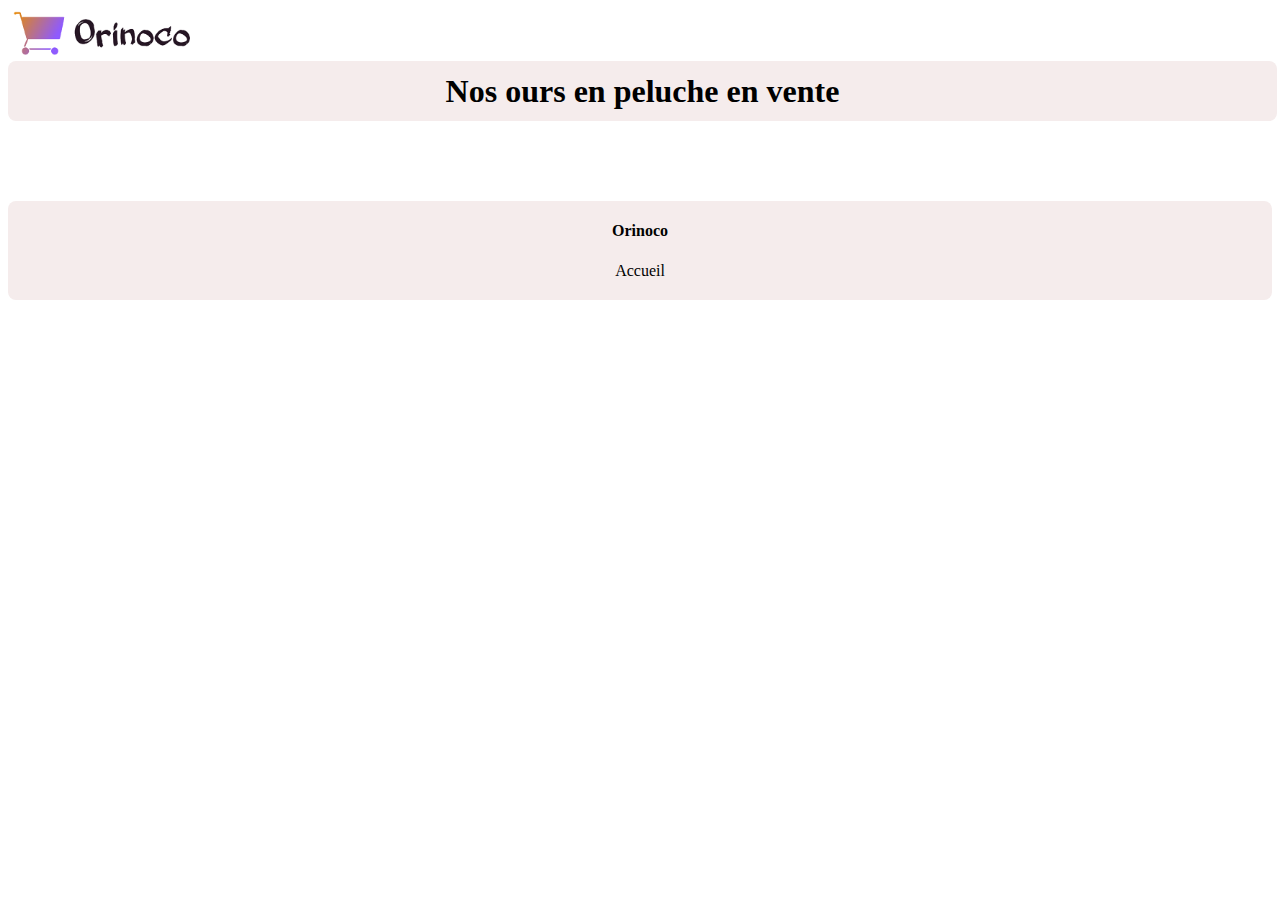
<file: index.html>
<!DOCTYPE html>
<html lang="fr">

<head>
    <meta charset="UTF-8">
    <meta http-equiv="X-UA-Compatible" content="IE=edge">
    <meta name="viewport" content="width=device-width, initial-scale=1.0">
    <link rel="stylesheet" href="https://use.fontawesome.com/releases/v5.15.2/css/all.css"
        integrity="sha384-vSIIfh2YWi9wW0r9iZe7RJPrKwp6bG+s9QZMoITbCckVJqGCCRhc+ccxNcdpHuYu" crossorigin="anonymous" />
    <link rel="stylesheet" href="scss/index.css">
    <link rel="stylesheet" href="scss/index.scss">
    <title>Accueil</title>
</head>

<body>
    <header>
        <div class="orinoco">
            <img src="scss/logo-orinoco.png" alt="logo-orinoco">
            <span class="basket-link"><a href="panier.html"><i class="fas fa-cart-arrow-down"></i></a></span>
        </div>
        <div class="welcome">
            <h1>
                Nos ours en peluche en vente
            </h1>
        </div>
    </header>
    <section class="articles">
        <div class="product">
            <ul id="products-list">
            </ul>
        </div>
    </section>
    <footer>
        <h4> Orinoco</h4>
        <a href="index.html"> Accueil</a>
    </footer>
    <script src="js/index.js">

    </script>
</body>

</html>
</file>
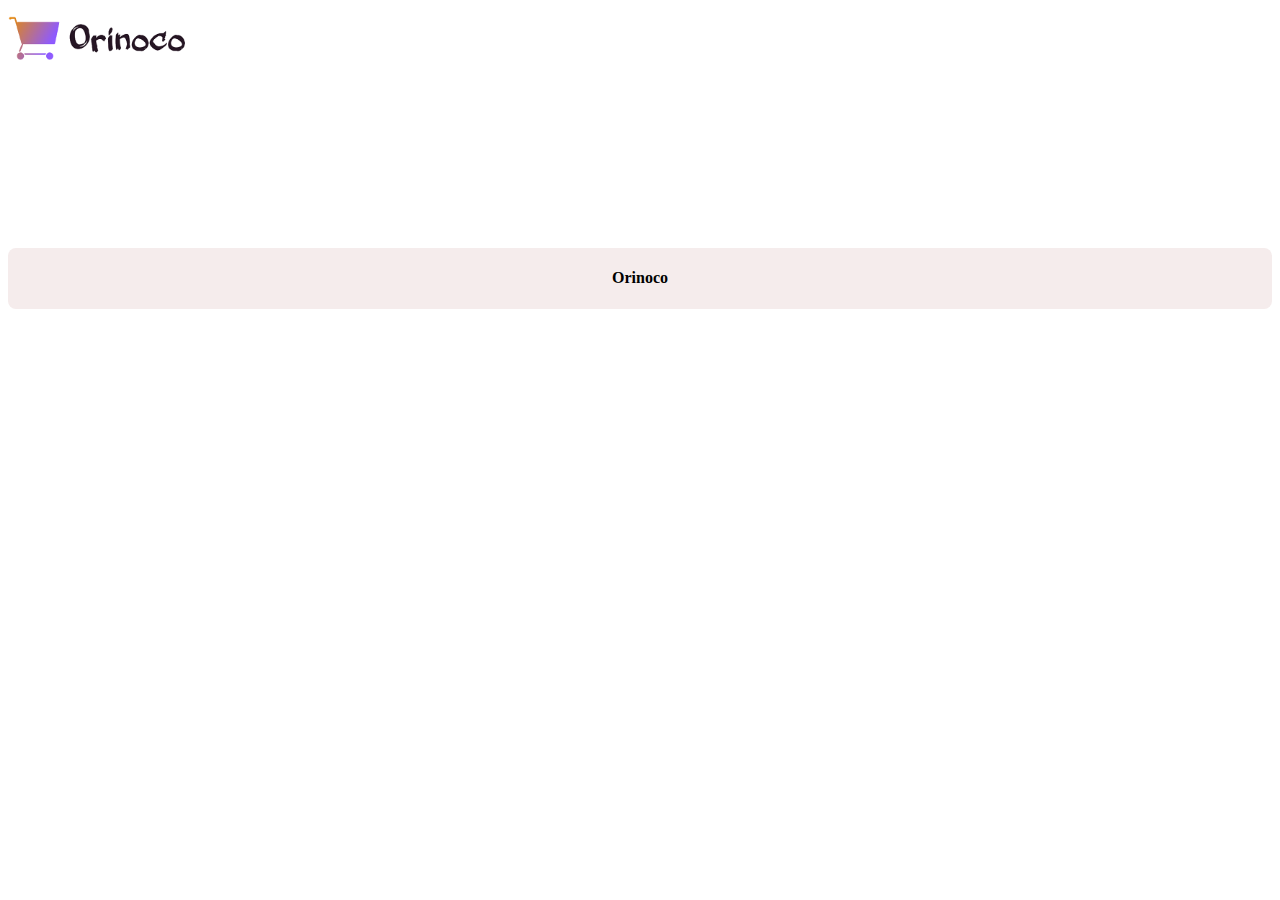
<file: page-confirmation.html>
<!DOCTYPE html>
<html lang="fr">

<head>
    <meta charset="UTF-8">
    <meta http-equiv="X-UA-Compatible" content="IE=edge">
    <meta name="viewport" content="width=device-width, initial-scale=1.0">
    <link rel="stylesheet" href="scss/page-confirmation.css">
    <link rel="stylesheet" href="scss/page-confirmation.scss">
    <title>Confirmation de commande</title>
</head>
<body>
    <header>
        <div class="orinoco">
            <img src="scss/logo-orinoco.png" alt="logo-orinoco">  
        </div>     
    </header>
    <section id="information">               
    </section>   
    <footer>
        <h4> Orinoco</h4>
    </footer>
<script src="js/page-confirmation.js"></script>
</body>
</html>
</file>
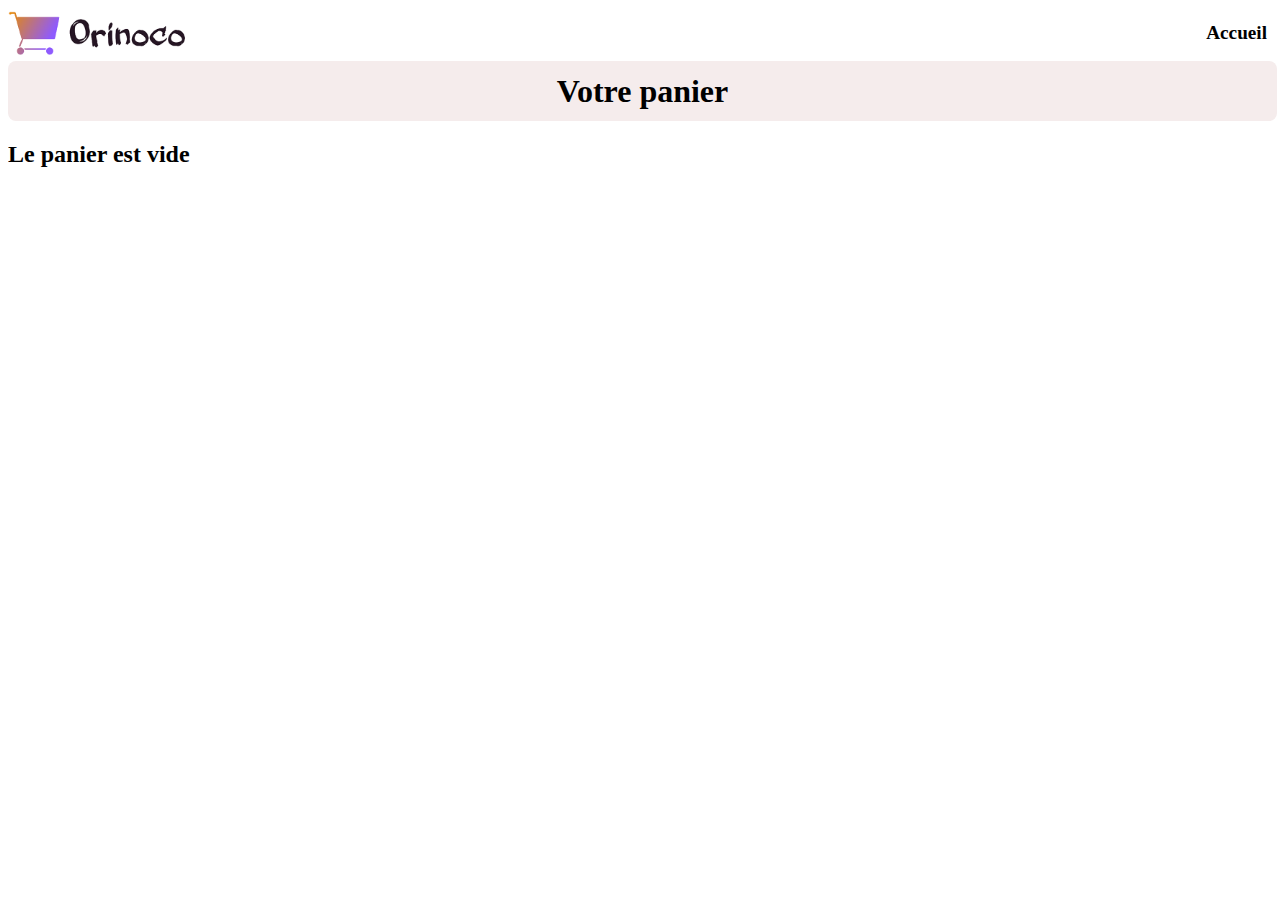
<file: panier.html>
<!DOCTYPE html>
<html lang="fr">

<head>
    <meta charset="UTF-8">
    <meta http-equiv="X-UA-Compatible" content="IE=edge">
    <meta name="viewport" content="width=device-width, initial-scale=1.0">
    <link rel="stylesheet" href="https://use.fontawesome.com/releases/v5.15.2/css/all.css"
    integrity="sha384-vSIIfh2YWi9wW0r9iZe7RJPrKwp6bG+s9QZMoITbCckVJqGCCRhc+ccxNcdpHuYu" crossorigin="anonymous" />
    <link rel="stylesheet" href="scss/panier.css">
    <link rel="stylesheet" href="scss/panier.scss">
    <title>Document</title>
</head>

<body>
    <header>
        <div class="orinoco">
            <img src="scss/logo-orinoco.png" alt="logo-orinoco">
            <span class="welcome-page"><a href="index.html"> Accueil</a></span>
        </div>
        <div class="h2">
            <h1>Votre panier</h1>
        </div>
    </header>
    <div id="container">
        <div class="basket-container">
            <ul id="basket-container">
            </ul>
        </div>
        <div id="total-basket">
        </div>
        <div id="delete-basket">
        </div>
    </div>
    <div id="form-container">    
    </div>
    <script src="js/panier.js">
    </script>
    
</body>

</html>
</file>
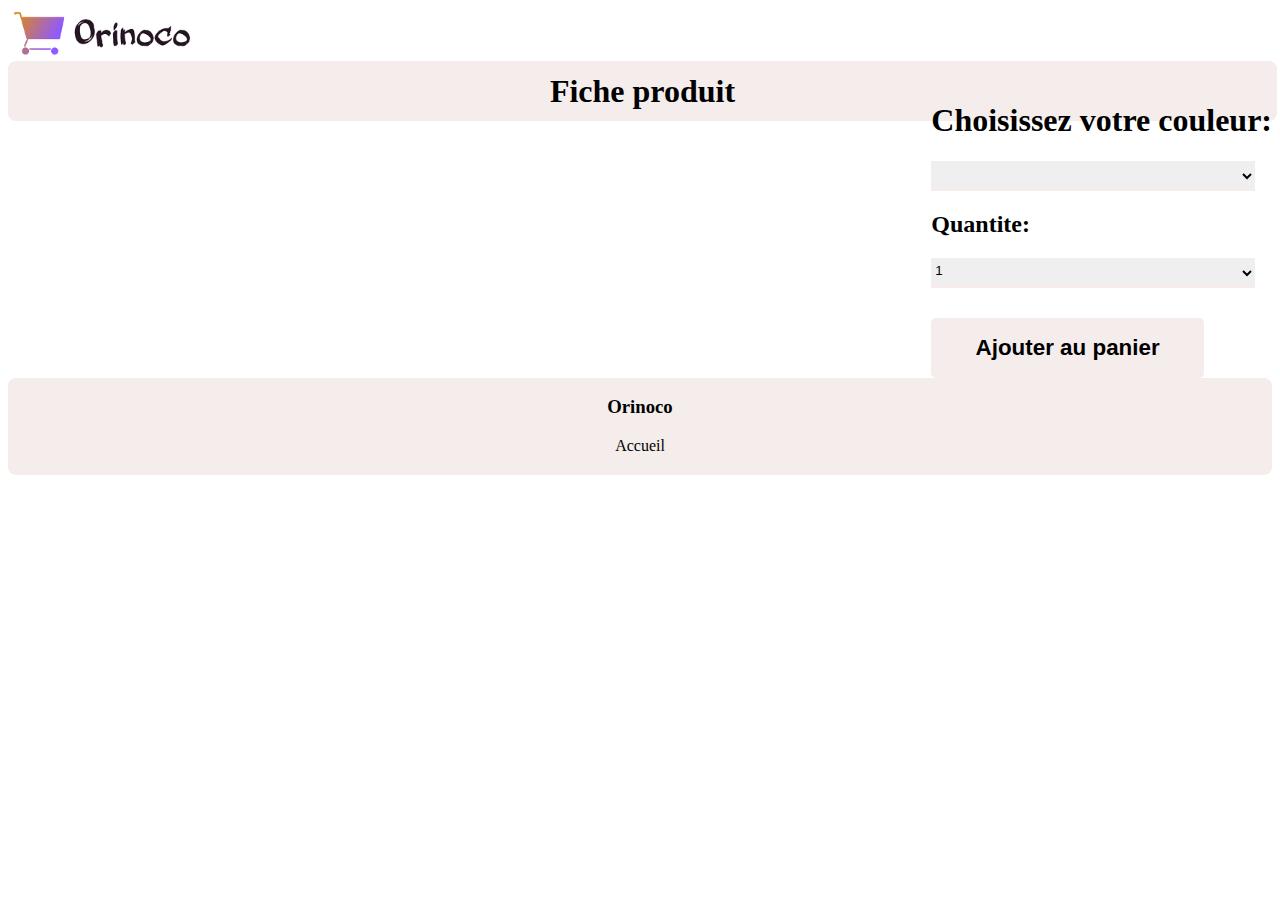
<file: product.html>
<!DOCTYPE html>
<html lang="fr">

<head>
    <meta charset="UTF-8">
    <meta http-equiv="X-UA-Compatible" content="IE=edge">
    <meta name="viewport" content="width=device-width, initial-scale=1.0">
    <link rel="stylesheet" href="https://use.fontawesome.com/releases/v5.15.2/css/all.css"
        integrity="sha384-vSIIfh2YWi9wW0r9iZe7RJPrKwp6bG+s9QZMoITbCckVJqGCCRhc+ccxNcdpHuYu" crossorigin="anonymous" />
    <link rel="stylesheet" href="scss/product.css">
    <link rel="stylesheet" href="scss/product.scss">
    <title>Produits</title>
</head>

<body>
    <header>
        <div class="orinoco">
            <img src="scss/logo-orinoco.png" atl>
            <span class="basket-link"><a href="panier.html"><i class="fas fa-cart-arrow-down cart"></i></a></span>
        </div>
        <div class="article-description">
            <h1>
                Fiche produit
            </h1>
        </div>
    </header>
    <section class="article">
        <ul id="product-description">
        </ul>

        <div class="choice">
            <h1>Choisissez votre couleur:</h1>
            <label class="colors">               
                <select id="color-choice">
                </select>
            </label>
            <h2>Quantite:</h2>
            <label class="quantity">
                <select id="quantity-input" >
                    <option>1</option>
                    <option>2</option>
                    <option>3</option>
                    <option>4</option>
                    <option>5</option>
                    <option>6</option>
                    <option>7</option>
                    <option>8</option>
                    <option>9</option>
                    <option>10</option>
                </select>
            </label>

            <button id="add-button">
                Ajouter au panier
            </button>
        </div>
    </section>
    <footer>
        <h3> Orinoco</h3>
        <a href="index.html"> Accueil</a>
    </footer>
    <script src="js/product.js">
    </script>
</body>

</html>
</file>
<file: scss/index.css>
.orinoco {
  display: -webkit-box;
  display: -ms-flexbox;
  display: flex;
  -webkit-box-pack: justify;
      -ms-flex-pack: justify;
          justify-content: space-between;
  -webkit-box-align: center;
      -ms-flex-align: center;
          align-items: center;
  padding-left: 5px;
}

.orinoco img {
  height: 50px;
  width: 180px;
}

.basket-link a {
  font-size: 1.3em;
  padding-right: 20px;
  text-decoration: none;
  color: black;
}

.welcome {
  background-color: #f5ecec;
  border-radius: 8px;
  margin-top: 3px;
  width: 100%;
  height: 50px;
  padding: 5px 2.5px;
  display: -webkit-box;
  display: -ms-flexbox;
  display: flex;
  -webkit-box-pack: center;
      -ms-flex-pack: center;
          justify-content: center;
  -webkit-box-align: center;
      -ms-flex-align: center;
          align-items: center;
}

.articles {
  margin: 40px 0;
}

.product li {
  list-style-type: none;
  border-bottom: 6px solid #f5ecec;
  margin-bottom: 50px;
  -webkit-transform: scale(1);
          transform: scale(1);
  -webkit-transition-property: -webkit-transform;
  transition-property: -webkit-transform;
  transition-property: transform;
  transition-property: transform, -webkit-transform;
  -webkit-transition-duration: 500ms;
          transition-duration: 500ms;
}

.product li:hover {
  -webkit-transform: scale(1.15);
          transform: scale(1.15);
}

#products-list {
  display: -webkit-box;
  display: -ms-flexbox;
  display: flex;
  -ms-flex-wrap: wrap;
      flex-wrap: wrap;
  -webkit-box-pack: justify;
      -ms-flex-pack: justify;
          justify-content: space-between;
  -webkit-box-align: space-between;
      -ms-flex-align: space-between;
          align-items: space-between;
}

#products-list img {
  width: 350px;
  height: 200px;
}

footer {
  display: -webkit-box;
  display: -ms-flexbox;
  display: flex;
  -webkit-box-orient: vertical;
  -webkit-box-direction: normal;
      -ms-flex-direction: column;
          flex-direction: column;
  -webkit-box-pack: center;
      -ms-flex-pack: center;
          justify-content: center;
  -webkit-box-align: center;
      -ms-flex-align: center;
          align-items: center;
  background-color: #f5ecec;
  border-radius: 8px;
}

footer a {
  text-decoration: none;
  color: black;
  margin-top: 0;
  margin-bottom: 20px;
}

@media all and (min-width: 651.9px) and (max-width: 755.9px) {
  .welcome h1 {
    font-size: 1.6em;
  }
  .product {
    margin-left: -50px;
  }
  #products-list {
    display: -webkit-box;
    display: -ms-flexbox;
    display: flex;
    -ms-flex-wrap: wrap;
        flex-wrap: wrap;
    -ms-flex-pack: distribute;
        justify-content: space-around;
    -webkit-box-align: center;
        -ms-flex-align: center;
            align-items: center;
    padding-left: 15%;
  }
  #products-list img {
    width: 270px;
    height: 200px;
  }
}

@media all and (min-width: 426.9px) and (max-width: 652px) {
  .welcome h1 {
    font-size: 1.6em;
  }
  #products-list img {
    width: 145px;
    height: 130px;
  }
  #products-list h2 {
    font-size: 1em;
  }
}

@media all and (min-width: 381.9px) and (max-width: 427px) {
  .welcome h1 {
    font-size: 1.2em;
  }
  #products-list img {
    width: 300px;
    height: 220px;
  }
  #products-list h2 {
    font-size: 1em;
  }
}

@media all and (min-width: 321.9px) and (max-width: 382px) {
  .welcome h1 {
    font-size: 1.2em;
  }
  #products-list img {
    width: 240px;
    height: 180px;
  }
  #products-list h2 {
    font-size: 1em;
  }
}
/*# sourceMappingURL=index.css.map */
</file>
<file: scss/page-confirmation.css>
.orinoco {
  width: 100%;
  height: 60px;
  display: -webkit-box;
  display: -ms-flexbox;
  display: flex;
  -webkit-box-pack: justify;
      -ms-flex-pack: justify;
          justify-content: space-between;
  -webkit-box-align: center;
      -ms-flex-align: center;
          align-items: center;
}

.orinoco a {
  text-decoration: none;
  color: black;
  font-size: 1.2em;
  margin-right: 2px;
}

.orinoco img {
  height: 50px;
  width: 180px;
}

#information {
  display: -webkit-box;
  display: -ms-flexbox;
  display: flex;
  -webkit-box-orient: vertical;
  -webkit-box-direction: normal;
      -ms-flex-direction: column;
          flex-direction: column;
  -webkit-box-align: center;
      -ms-flex-align: center;
          align-items: center;
  -webkit-box-pack: center;
      -ms-flex-pack: center;
          justify-content: center;
}

#information h1 {
  background-color: #f5ecec;
  border-radius: 8px;
  margin-top: 3px;
  width: 100%;
  height: 50px;
  padding: 5px 2.5px;
  display: -webkit-box;
  display: -ms-flexbox;
  display: flex;
  -webkit-box-pack: center;
      -ms-flex-pack: center;
          justify-content: center;
  -webkit-box-align: center;
      -ms-flex-align: center;
          align-items: center;
}

#information #informations {
  display: -webkit-box;
  display: -ms-flexbox;
  display: flex;
  -webkit-box-orient: vertical;
  -webkit-box-direction: normal;
      -ms-flex-direction: column;
          flex-direction: column;
  -webkit-box-align: center;
      -ms-flex-align: center;
          align-items: center;
  -webkit-box-pack: center;
      -ms-flex-pack: center;
          justify-content: center;
  border: 2px solid black;
  margin-top: 60px;
  margin-bottom: -75px;
  width: 60%;
}

footer {
  display: -webkit-box;
  display: -ms-flexbox;
  display: flex;
  margin-top: 180px;
  -webkit-box-orient: vertical;
  -webkit-box-direction: normal;
      -ms-flex-direction: column;
          flex-direction: column;
  -webkit-box-pack: center;
      -ms-flex-pack: center;
          justify-content: center;
  -webkit-box-align: center;
      -ms-flex-align: center;
          align-items: center;
  background-color: #f5ecec;
  border-radius: 8px;
}

footer a {
  text-decoration: none;
  color: black;
  margin-top: 0;
  margin-bottom: 20px;
}
/*# sourceMappingURL=page-confirmation.css.map */
</file>
<file: scss/panier.css>
.orinoco {
  display: -webkit-box;
  display: -ms-flexbox;
  display: flex;
  -webkit-box-pack: justify;
      -ms-flex-pack: justify;
          justify-content: space-between;
  -webkit-box-align: center;
      -ms-flex-align: center;
          align-items: center;
}

.orinoco img {
  height: 50px;
  width: 180px;
}

.welcome-page a {
  text-decoration: none;
  color: black;
  font-size: 1.2em;
  font-weight: bold;
  margin-right: 5px;
}

.h2 {
  background-color: #f5ecec;
  border-radius: 8px;
  margin-top: 3px;
  width: 100%;
  height: 50px;
  padding: 5px 2.5px;
  display: -webkit-box;
  display: -ms-flexbox;
  display: flex;
  -webkit-box-pack: center;
      -ms-flex-pack: center;
          justify-content: center;
  -webkit-box-align: center;
      -ms-flex-align: center;
          align-items: center;
}

#basket-container {
  display: -webkit-box;
  display: -ms-flexbox;
  display: flex;
  -webkit-box-orient: vertical;
  -webkit-box-direction: normal;
      -ms-flex-direction: column;
          flex-direction: column;
  -webkit-box-pack: center;
      -ms-flex-pack: center;
          justify-content: center;
  -webkit-box-align: center;
      -ms-flex-align: center;
          align-items: center;
  margin: 0;
  padding: 0;
  width: 100%;
}

#basket-container li {
  display: -webkit-box;
  display: -ms-flexbox;
  display: flex;
  -webkit-box-pack: justify;
      -ms-flex-pack: justify;
          justify-content: space-between;
  -webkit-box-align: center;
      -ms-flex-align: center;
          align-items: center;
  height: 60px;
  width: 100%;
  margin: 10px;
  padding: 5px;
  border-bottom: 6px solid #f5ecec;
}

#total-basket, #delete-basket {
  display: -webkit-box;
  display: -ms-flexbox;
  display: flex;
  -webkit-box-pack: center;
      -ms-flex-pack: center;
          justify-content: center;
  -webkit-box-align: center;
      -ms-flex-align: center;
          align-items: center;
}

#delete-basket {
  margin-top: 8px;
  padding: 0;
}

#delete-basket p {
  font-size: 1.5em;
}

#delete-basket button {
  display: -webkit-box;
  display: -ms-flexbox;
  display: flex;
  -webkit-box-pack: center;
      -ms-flex-pack: center;
          justify-content: center;
  -webkit-box-align: center;
      -ms-flex-align: center;
          align-items: center;
  width: 185px;
  height: 45px;
  background-color: #f5ecec;
  border: none;
  font-weight: bold;
}

.delete-article {
  display: -webkit-box;
  display: -ms-flexbox;
  display: flex;
  -webkit-box-pack: center;
      -ms-flex-pack: center;
          justify-content: center;
  -webkit-box-align: center;
      -ms-flex-align: center;
          align-items: center;
  background-color: #f5ecec;
  border: none;
  width: 140px;
  height: 40px;
  font-weight: bold;
}

.delete-article-bis {
  display: none;
}

.form-group {
  display: -webkit-box;
  display: -ms-flexbox;
  display: flex;
  -webkit-box-orient: vertical;
  -webkit-box-direction: normal;
      -ms-flex-direction: column;
          flex-direction: column;
  -webkit-box-pack: center;
      -ms-flex-pack: center;
          justify-content: center;
  -webkit-box-align: center;
      -ms-flex-align: center;
          align-items: center;
}

.form-group label {
  font-size: 1.2em;
  font-weight: bold;
  margin-top: 8px;
}

.form-group input {
  height: 40px;
  width: 80%;
  margin-top: 8px;
  border: 5px solid #f5ecec;
  -webkit-transform: scale(1);
          transform: scale(1);
}

.form-group input:focus {
  -webkit-transform: scale(1.1);
          transform: scale(1.1);
}

.submit-button {
  display: -webkit-box;
  display: -ms-flexbox;
  display: flex;
  -webkit-box-pack: center;
      -ms-flex-pack: center;
          justify-content: center;
  -webkit-box-align: center;
      -ms-flex-align: center;
          align-items: center;
  font-weight: bold;
  height: 40px;
  width: 310px;
  margin-top: 8px;
  background-color: #f5ecec;
  border: none;
}

.submit-button p {
  font-size: 1.5em;
}

@media all and (min-width: 320px) and (max-width: 765px) {
  .quantity, .price {
    display: none;
  }
  .delete-article {
    display: none;
  }
  .delete-article-bis {
    display: -webkit-box;
    display: -ms-flexbox;
    display: flex;
    -webkit-box-pack: center;
        -ms-flex-pack: center;
            justify-content: center;
    -webkit-box-align: center;
        -ms-flex-align: center;
            align-items: center;
    background-color: #f5ecec;
    border: none;
    width: 30px;
    height: 30px;
    font-weight: bold;
  }
}
/*# sourceMappingURL=panier.css.map */
</file>
<file: scss/product.css>
.orinoco {
  display: -webkit-box;
  display: -ms-flexbox;
  display: flex;
  -webkit-box-pack: justify;
      -ms-flex-pack: justify;
          justify-content: space-between;
  -webkit-box-align: center;
      -ms-flex-align: center;
          align-items: center;
  padding-left: 5px;
}

.orinoco img {
  height: 50px;
  width: 180px;
}

.basket-link a {
  font-size: 1.3em;
  padding-right: 20px;
  text-decoration: none;
  color: black;
}

.article-description {
  background-color: #f5ecec;
  border-radius: 8px;
  margin-top: 3px;
  width: 100%;
  height: 50px;
  padding: 5px 2.5px;
  display: -webkit-box;
  display: -ms-flexbox;
  display: flex;
  -webkit-box-pack: center;
      -ms-flex-pack: center;
          justify-content: center;
  -webkit-box-align: center;
      -ms-flex-align: center;
          align-items: center;
}

#product-description img {
  width: 350px;
  height: 300px;
}

#product-description li {
  list-style-type: none;
  margin-top: 20px;
}

#product-description p {
  font-size: 1.5em;
  font-weight: bold;
  background-color: #f5ecec;
  height: 45px;
  width: 170px;
  border-radius: 8px;
  display: -webkit-box;
  display: -ms-flexbox;
  display: flex;
  -webkit-box-pack: center;
      -ms-flex-pack: center;
          justify-content: center;
  -webkit-box-align: center;
      -ms-flex-align: center;
          align-items: center;
}

.article {
  display: -webkit-box;
  display: -ms-flexbox;
  display: flex;
  -webkit-box-pack: justify;
      -ms-flex-pack: justify;
          justify-content: space-between;
}

.choice {
  display: -webkit-box;
  display: -ms-flexbox;
  display: flex;
  -webkit-box-orient: vertical;
  -webkit-box-direction: normal;
      -ms-flex-direction: column;
          flex-direction: column;
  -webkit-box-pack: center;
      -ms-flex-pack: center;
          justify-content: center;
  -webkit-box-align: left;
      -ms-flex-align: left;
          align-items: left;
  margin-top: -40px;
}

#color-choice {
  border: none;
  border-bottom: 4px solid #f5ecec;
  width: 95%;
  height: 30px;
}

#quantity-input {
  border: none;
  border-bottom: 4px solid #f5ecec;
  width: 95%;
  height: 30px;
}

#add-button {
  display: -webkit-box;
  display: -ms-flexbox;
  display: flex;
  -webkit-box-pack: center;
      -ms-flex-pack: center;
          justify-content: center;
  -webkit-box-align: center;
      -ms-flex-align: center;
          align-items: center;
  width: 80%;
  height: 60px;
  border-radius: 5px;
  margin-top: 30px;
  background-color: #f5ecec;
  border: none;
  font-size: 1.4em;
  font-weight: bold;
}

footer {
  display: -webkit-box;
  display: -ms-flexbox;
  display: flex;
  -webkit-box-orient: vertical;
  -webkit-box-direction: normal;
      -ms-flex-direction: column;
          flex-direction: column;
  -webkit-box-pack: center;
      -ms-flex-pack: center;
          justify-content: center;
  -webkit-box-align: center;
      -ms-flex-align: center;
          align-items: center;
  background-color: #f5ecec;
  border-radius: 8px;
}

footer a {
  text-decoration: none;
  color: black;
  margin-top: 0;
  margin-bottom: 20px;
}
/*# sourceMappingURL=product.css.map */
</file>
